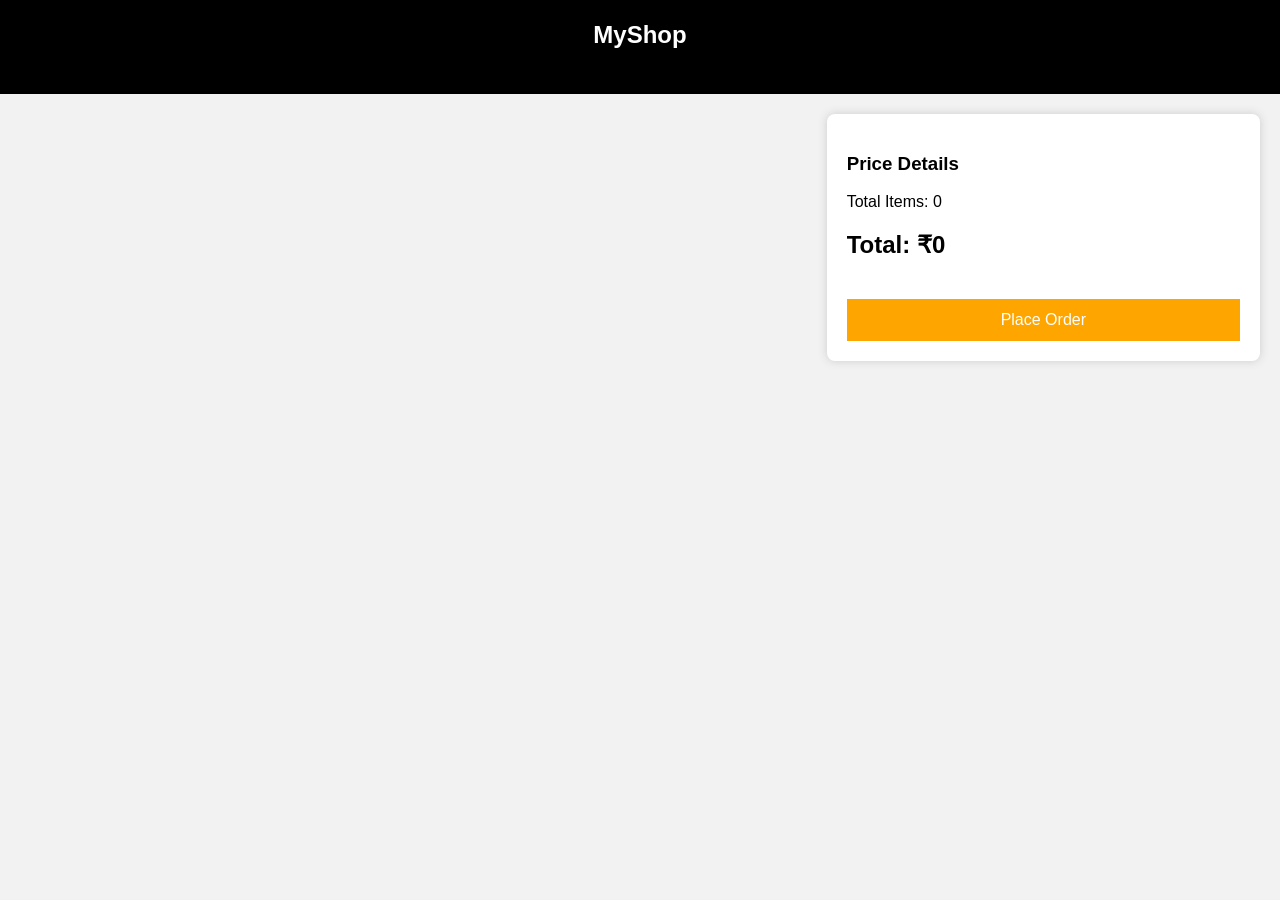
<file: cart.html>
<!DOCTYPE html>
<html>
<head>
    <title>Your Cart</title>
    <link rel="stylesheet" href="style.css">
</head>
<body>

<div class="navbar">
    <h2>MyShop</h2>
    <a href="index.html" class="cart-icon">⬅ Back</a>
</div>

<div class="cart-container">

    <!-- Left Side (Products) -->
    <div class="cart-left">
        <div id="cart-items"></div>
    </div>

    <!-- Right Side (Price Summary) -->
    <div class="cart-right">
        <h3>Price Details</h3>
        <p>Total Items: <span id="total-items">0</span></p>
        <h2>Total: ₹<span id="total">0</span></h2>
        <button class="checkout">Place Order</button>
    </div>

</div>

<script src="script.js"></script>
</body>

</html>
</file>
<file: style.css>
body{
    margin:0;
    font-family:Arial;
    background:#f2f2f2;
}

.navbar{
    background:black;
    color:white;
    padding: 1px 10px 1px 10px;    
    text-align:center;	
    justify-content:space-between;
    align-items:center;
}

.cart-icon{
    color:white;
    text-decoration:none;
    position:relative;
    right: -710px;
    font-size:20px;
}

.badge{
    background:red;
    color:white;
    padding:3px 8px;
    border-radius:50%;
    font-size:12px;
    position:absolute;
    top:-10px;
    right:-15px;
}

.products{
    display:flex;
    justify-content:center;
    gap:20px;
    padding:20px;
    flex-wrap:wrap;
}

.card{
    background:white;
    padding:15px;
    width:220px;
    text-align:center;
    border-radius:8px;
    box-shadow:0 0 10px #ccc;
}

.card img{
    width:100%;
    height:150px;
    object-fit:cover;
}

button{
    background:orange;
    border:none;
    padding:10px;
    width:100%;
    cursor:pointer;
}

button:hover{
    background:darkorange;
}

.cart-box{
    background:white;
    margin:20px;
    padding:20px;
    border-radius:8px;
}

.cart-item{
    display:flex;
    justify-content:space-between;
    align-items:center;
    margin-bottom:15px;
}

.qty-btn{
    padding:5px 10px;
    margin:0 5px;
    cursor:pointer;
}

.remove{
    background:red;
    color:white;
    padding:5px 10px;
    border:none;
    cursor:pointer;
}

.checkout{
    background:green;
    color:white;
    margin-top:20px;
}

@media(max-width:600px){
    .products{
        flex-direction:column;
        align-items:center;
    }
}
.cart-container{
    display:flex;
    gap:20px;
    padding:20px;
}

.cart-left{
    flex:2;
}

.cart-right{
    flex:1;
    background:white;
    padding:20px;
    border-radius:8px;
    height:fit-content;
    box-shadow:0 0 10px #ccc;
}

.cart-product{
    display:flex;
    background:white;
    padding:15px;
    margin-bottom:15px;
    border-radius:8px;
    box-shadow:0 0 5px #ddd;
}

.cart-product img{
    width:120px;
    height:120px;
    object-fit:cover;
    margin-right:20px;
}

.product-details{
    flex:1;
}

.product-actions{
    margin-top:10px;
}

.qty-btn{
    padding:5px 10px;
    margin:0 5px;
    cursor:pointer;
}

.remove{
    background:red;
    color:white;
    border:none;
    padding:5px 10px;
    cursor:pointer;
    margin-left:10px;
}

.checkout{
    background:orange;
    color:white;
    width:100%;
    padding:12px;
    border:none;
    margin-top:20px;
    font-size:16px;
}

@media(max-width:900px){
    .cart-container{
        flex-direction:column;
    }
}
</file>
